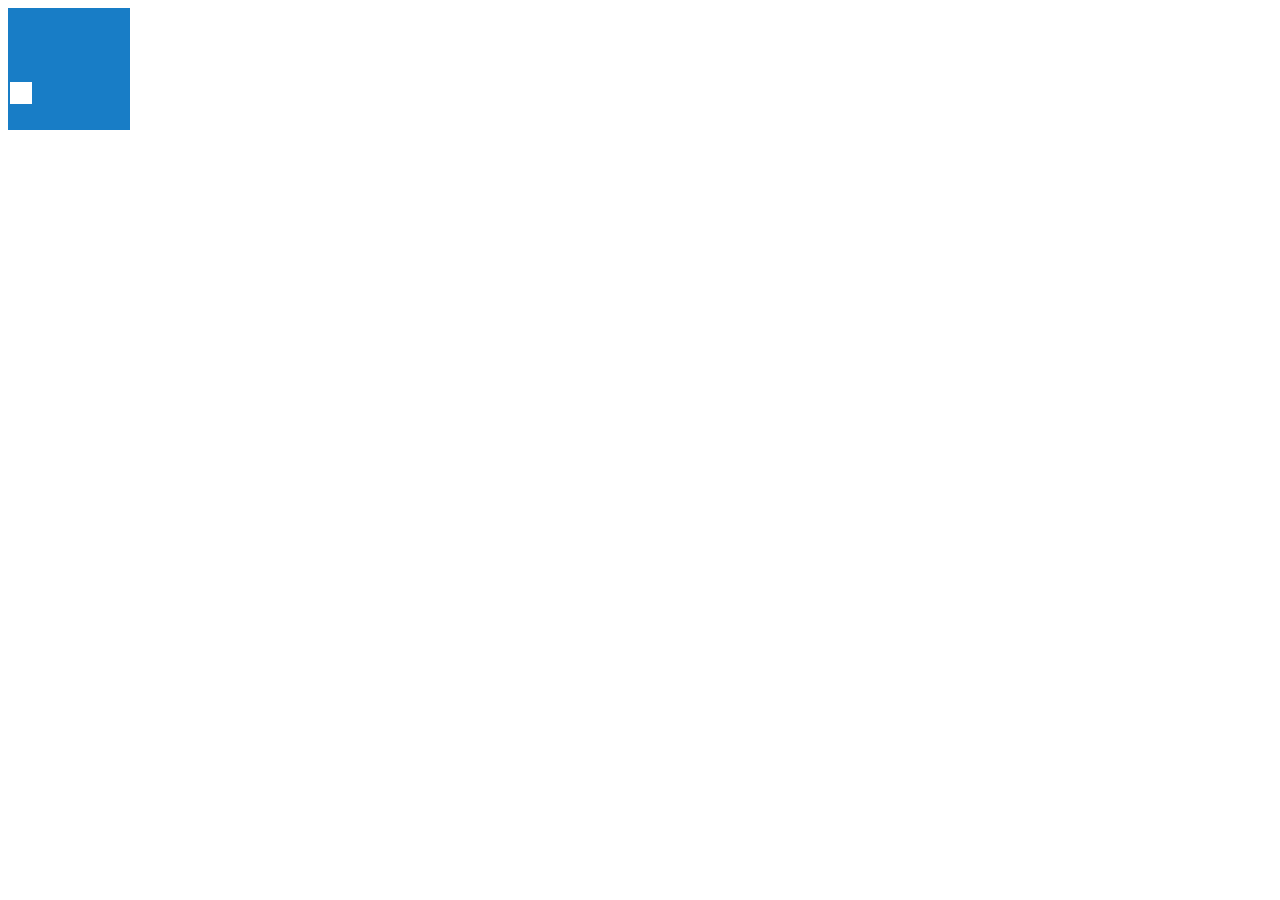
<file: Game with timer.html>
<!DOCTYPE html>
<html lang="en">
	<head>
		<meta charset="utf-8">
		<title>Memory Path</title>
		<link rel="stylesheet" type="text/css" href="style.css">
		<script>
			
			var pathArray;
			var gridArray;
			var size;
			var correct = 0;
			var level = 1;
			
			function displayGrid() {
				window.size = document.getElementById('grid').rows.length;
				
				window.gridArray = new Array(window.size);
				for (var i = 0; i < window.size; i++) {
					window.gridArray[i] = new Array(window.size);
					for (var j = 0; j < window.size; j++) {
						window.gridArray[i][j] = '';
					}
				}
				displayPath();
				
			}
			
			function displayPath() {
				window.pathArray = ["3 0", "3 1", "2 1", "1 1", "1 2", "1 3", "2 3", "2 4"]; 
				var y = document.getElementById('grid');
				var row;
				var col;
				var str;
				var cell;
				/*
				for(i = 0; i < window.size; i++){
					for(j = 0; j < window.size; j++){
						var cell = y.rows[i].cells[j];
						cell.innerHTML = '';
					}
				}
				*/
				/*
				for(i = 0; i < window.pathArray.length; i++){
					str = window.pathArray[i];
					row = parseInt(str.substring(0,1));
					col = parseInt(str.substring(2,3));
					cell = y.rows[row].cells[col];
					//y.rows[row].cells[col].style.backgroundColor = 'white';
					setTimeout('cell.style.backgroundColor = "#ffffff"', 500);
					
					window.gridArray[row][col] = 1;
					y.rows[row].cells[col].className += ' step' + i;
				}*/
				var i = 0;
				var interval = setInterval(function() {
					str = window.pathArray[i];
					row = parseInt(str.substring(0,1));
					col = parseInt(str.substring(2,3));
					cell = y.rows[row].cells[col];
					cell.style.backgroundColor = 'white';
					window.gridArray[row][col] = 1;
					y.rows[row].cells[col].className += ' step' + i;
					i++;
					if(i == window.pathArray.length) {
						clearInterval(interval);
						setTimeout(inputGrid,1000);
					}
				}, 500);
			}
			
			function inputGrid(){
				var x = document.getElementById('grid').rows.length;
				var y = document.getElementById('grid');
				
				for(i = 0; i < x; i++){
					for(j = 0; j < x; j++){
						var cell = y.rows[i].cells[j];
						//cell.className += ' row' + i + ' col' + j;
						cell.style.backgroundColor = "#0070c0";
						cell.innerHTML = '';
						cell.setAttribute('onmouseover', 'mouseOver(this)');    //for testing purposes
						cell.setAttribute('onmouseout', 'mouseOut(this)');
						cell.setAttribute('onclick', 'mouseClick(this)');
					}
				}				
			}		
			/*
			function checkStep(){
				
				return step;
			}
			*/
			// e is the tile(cell of the table) itself!!!
			function mouseClick(e) {
				
				if (e.classList.contains('step' + window.correct)){
					e.style.backgroundColor = "green";
					window.correct++;
				} else {
					if (!e.classList.contains('clicked')){
					e.style.backgroundColor = "red";
					//e.innerHTML = e.className;
					}
				}
				
				e.className += " clicked";
			}
			
			// e is the tile(cell of the table) itself!!!
			function mouseOver(e) {
				if (!e.classList.contains('clicked')){
					e.style.backgroundColor = "blue";
				}
			}
			
			// e is the tile(cell of the table) itself!!!
			function mouseOut(e) {
				if (!e.classList.contains('clicked')){
					e.style.backgroundColor = "#0070c0";
					//e.innerHTML = window.correct;
				}
			}
			
		</script>
	</head>
	<body onload="displayGrid()">
		<div id="test"></div>
		<table id="grid">
			<tr>
				<td></td>
				<td></td>
				<td></td>
				<td></td>
				<td></td>
			</tr>
			<tr>
				<td></td>
				<td></td>
				<td></td>
				<td></td>
				<td></td>
			</tr>
			<tr>
				<td></td>
				<td></td>
				<td></td>
				<td></td>
				<td></td>
			</tr>
			<tr>
				<td></td>
				<td></td>
				<td></td>
				<td></td>
				<td></td>
			</tr>
			<tr>
				<td></td>
				<td></td>
				<td></td>
				<td></td>
				<td></td>
			</tr>
		</table>
	</body>
</html>
</file>
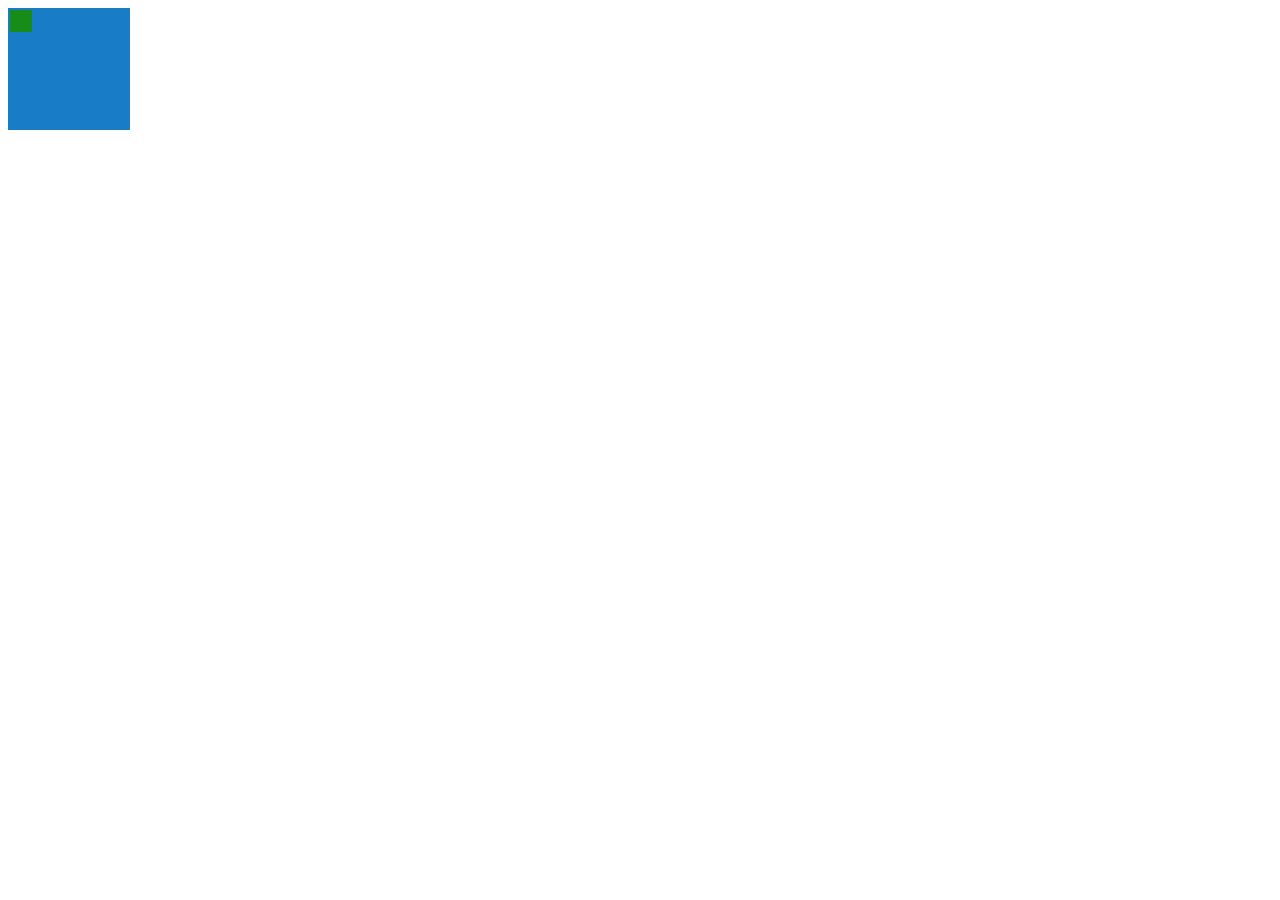
<file: randomizedPath.html>
<!DOCTYPE html>
<html lang="en">
	<head>
		<meta charset="utf-8">
		<title>Memory Path</title>
		<link rel="stylesheet" type="text/css" href="style.css">
		<script>
			//a random number to determine a number of tiles
			//from a column
			var numOfTileInCol;
			//array with reorginzied tiles in the order of the 
			//path
			var usedValuesIncol = [];
			//pointing out a startpoint in next column 
			//in order to maek a path look like sequent connect.
			var pointer;
			//the same as pointer but only for first column
			var startPoint;
			//array storage path tiles
			var path=[];
			// user input
			var input = 5;
			//array storaged every tiles.
			var tiles = [];
			//array storaged tiles in each column one at a time
			var col = [];
			//choose a direction in first column, start from top 
			// to bottom or bottom to top in a group of tiles
			var direction;
			//determine which tile is chosen 
			var randomNumber;
			//make sure pointer which'd be startpoint of column
			//and a group of sequent tiles connect at a point
			var isMatched = false;
			//determine id for each tile.
			var counter = 1;
			//generate a right size of grid based on user input
			function generateGrid(){
				//generate table to a certain size of grid
				//based on differnet user input(depended on 
				// "input" value)
				var table = document.getElementById("grid");
				var tbody = document.createElement("tbody");
				var row,column;
				var i;
				for(i=1;i<=input;i++){
					//create each row
					row = document.createElement("tr");
					//create each column in a row
					//provide mouse effects and ID to each tile
					//when those created too.
					for(var j=1;j<=input;j++){
						column = document.createElement("td");
						column.setAttribute("id",counter);
						column.className = "step"+counter;
						counter++;
						column.style.backgroundColor = "#0070c0";
						column.setAttribute('onmouseover', 'mouseOver(this)');    //for testing purposes
						column.setAttribute('onmouseout', 'mouseOut(this)');
						column.setAttribute('onclick', 'mouseClick(this)');
						row.appendChild(column);
						tiles.push(column);
					}
					tbody.appendChild(row);
				}
				table.appendChild(tbody);
			}
			//provide randomized path
			function randomizedPath(){
				counter =1;
				 //In order to create a completed path from left
				 //side to right, it is broken down into each //column and determine a random sequent path in
				 // each column at first, so below code picks 
				 // a group of tiles depended on the same column 
				 //on a grid.
				 while(counter <= input){
						for(var j=0;j<tiles.length;j++){
							if(parseInt(tiles[j].id)%input==counter){
								col.push(tiles[j]);
							}
							if(counter==input&&parseInt(tiles[j].id)%input==0){
								col.push(tiles[j]);	
							}
						}
					//first column use different variables to
					//determine a sequent blocks
					if(counter==1){
						determineFirstCol(col);
					}else{
						determineOtherCol(col);
					}
					counter++;
					col = [];
				 }
			}
			//
			function determineFirstCol(array){
				//maximize 3 blocks as the biggest possible
				//to be choosen from each column.
				numOfTileInCol = parseInt(Math.random()*3+1);
				//copy all variables from chosen array into 
				//a new array which is more flexible to use in
				//this method.
				col = array.slice(0);
				//only one tile would be chosen out of a certain
				//column
				if(numOfTileInCol==1){
					startPoint = parseInt(Math.random()*input);
					//pointer represent a startpoint, in next
					//column, so make sure the a group of tiles
					//from a first column and another group of  
					//tiles from next column attach together.
					//it looks like a sequent path
					pointer = startPoint;
					//storage chosen tiles in an array
					//to remember an exact path.
					path.push(col[startPoint]);
				//two of tiles would be chosen out of first 
				//column
				}else if(numOfTileInCol==2){
					startPoint = parseInt(Math.random()*(input-1));
					direction = parseInt(Math.random()*2);
					if(direction ==0){
						pointer = startPoint;
						path.push(col[startPoint+1]);
						path.push(col[startPoint]);
					}else{
						pointer = startPoint + 1;
						path.push(col[startPoint]);
						path.push(col[startPoint+1]);
					}
				//three of tiles'd be chosen out of first column
				}else{
					startPoint = parseInt(Math.random()*(input-2));
					direction = parseInt(Math.random()*2);
					if(direction ==0){
						pointer = startPoint;
						path.push(col[startPoint+2]);
						path.push(col[startPoint+1]);
						path.push(col[startPoint]);
					}else{
						pointer = startPoint+2;
						path.push(col[startPoint]);
						path.push(col[startPoint+1]);
						path.push(col[startPoint+2]);
					}
				}
				col = [];
			}
			//from second column
			function determineOtherCol(array){
				//maximize three blocks as the biggest possible
				numOfTileInCol = parseInt(Math.random()*3+1);
				col = array.slice(0);
				//one tile'd be selected
				if(numOfTileInCol==1){
					path.push(col[pointer]);
				//two sequent tiles'd be selected
				}else if(numOfTileInCol==2){
					//To stick previous blocks and current blocks
					//that are chosen in this column has to have
					// at least one block each other in the same 
					//'pointer'
					while(!isMatched){
						randomNumber = parseInt(Math.random()*4);
						if(randomNumber==pointer  && randomNumber+1 <=(input-1)|| randomNumber+1==pointer && randomNumber+1 <=(input-1)){
							isMatched = true;
						}
					}
					isMatched = false;
					for(i=0;i<numOfTileInCol;i++){
						usedValuesIncol[i] = randomNumber + i;
					}
					if(randomNumber==pointer){
						pointer = usedValuesIncol[1];
						path.push(col[usedValuesIncol[0]]);
						path.push(col[usedValuesIncol[1]]);
					}else{
						pointer = usedValuesIncol[0];
						path.push(col[usedValuesIncol[1]]);
						path.push(col[usedValuesIncol[0]]);
					}
				//three sequent blocks'd be selected
				}else{
					while(!isMatched){
						randomNumber = parseInt(Math.random()*3);
						if(randomNumber==pointer && randomNumber+2 <=(input-1) || randomNumber+2==pointer && randomNumber+2 <=(input-1)){
							isMatched = true;
						}
					}
					isMatched = false;
					for(i=0;i<numOfTileInCol;i++){
						usedValuesIncol[i] = randomNumber + i;
					}
					if(randomNumber ==pointer){

						pointer = usedValuesIncol[usedValuesIncol.length-1];
						path.push(col[usedValuesIncol[0]]);
						path.push(col[usedValuesIncol[1]]);
						path.push(col[usedValuesIncol[2]]);
					}else{
						
						pointer = usedValuesIncol[0];
						path.push(col[usedValuesIncol[2]]);
						path.push(col[usedValuesIncol[1]]);
						path.push(col[usedValuesIncol[0]]);
					}
				}
				usedValuesIncol = [];
				col = [];
			}
			//draw a path from 'path array' based on set timer
		function drawPath(){
			var h=0;
			var interval = setInterval(function(){
				path[h].style.backgroundColor = "green";
				//path[h].innerHTML = path[h].id;
				if(h > 0){
					path[h-1].style.backgroundColor = "#0070c0";
				}
				
				if(h == path.length-1){
					path[h].style.backgroundColor = "#0070c0";
					clearInterval(interval);
				}
				h++;
			}, 400);
		}
		function mouseClick(e) {
			if (e.classList.contains('step' + counter)){
				e.style.backgroundColor = "green";
				window.correct++;
			} else {
				if (!e.classList.contains('clicked')){
				e.style.backgroundColor = "red";
				}
			}
			e.className += " clicked";
		}
		function mouseOver(e) {
			if (!e.classList.contains('clicked')){
				e.style.backgroundColor = "blue";
			}
		}
		
		function mouseOut(e) {
			if (!e.classList.contains('clicked')){
				e.style.backgroundColor = "#0070c0";
				//e.innerHTML = window.correct;
			}
		}
		window.addEventListener("load", generateGrid, false);
		window.addEventListener("load", randomizedPath, false);	
		window.addEventListener("load", drawPath, false);
		</script>
	</head>
	<body>
		
		<table id="grid"></table>
	</body>
</html>
</file>
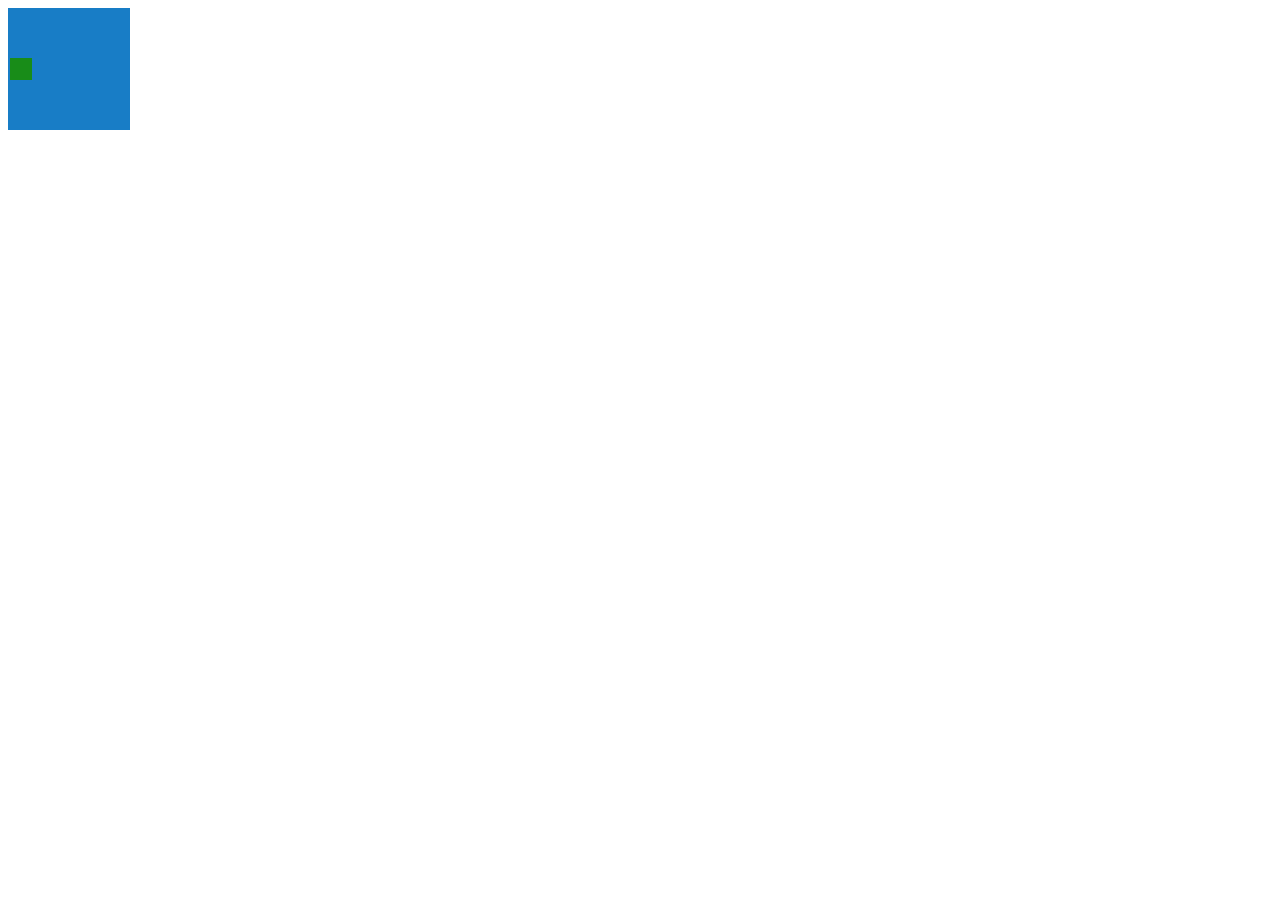
<file: randomizedPathWithTimer.html>
<!DOCTYPE html>
<html lang="en">
	<head>
		<meta charset="utf-8">
		<title>Memory Path</title>
		<link rel="stylesheet" type="text/css" href="style.css">
		<script>
			var numOfTileInCol;
			var usedValuesIncol = [];
			var k =0;
			var path=[];
			var pointer;
			var startPoint;
			var input = 5;
			var path = [];
			var tiles = [];
			var col = [];
			var direction;
			var randomNumber;
			var isMatched = false;
			var correct = 0;
			//generate a right size of grid based on user input
			function generateGrid(){
				//generate table to a certain size of grid
				//based on differnet user input(depended on 
				// "input" value)
				var table = document.getElementById("grid");
				var tbody = document.createElement("tbody");
				var row,column;
				var i;
				var counter = 1;
				for(i=1;i<=input;i++){
					//create each row
					row = document.createElement("tr");
					//create each column in a row
					//provide mouse effects and ID to each tile
					//when those created too.
					for(var j=1;j<=input;j++){
						column = document.createElement("td");
						column.setAttribute("id",counter);
						counter++;
						column.style.backgroundColor = "#0070c0";
						column.setAttribute('onmouseover', 'mouseOver(this)');    //for testing purposes
						column.setAttribute('onmouseout', 'mouseOut(this)');
						column.setAttribute('onclick', 'mouseClick(this)');
						row.appendChild(column);
						tiles.push(column);
					}
					tbody.appendChild(row);
				}
				table.appendChild(tbody);
			}
			//provide randomized path
			function randomizedPath(){
				counter =1;
				 //In order to create a completed path from left
				 //side to right, it is broken down into each //column and determine a random sequent path in
				 // each column at first, so below code picks 
				 // a group of tiles depended on the same column 
				 //on a grid.
				 while(counter <= input){
						for(var j=0;j<tiles.length;j++){
							if(parseInt(tiles[j].id)%input==counter){
								col.push(tiles[j]);
							}
							if(counter==input&&parseInt(tiles[j].id)%input==0){
								col.push(tiles[j]);	
							}
						}
					//first column use different variables to
					//determine a sequent blocks
					if(counter==1){
						determineFirstCol(col);
					}else{
						determineOtherCol(col);
					}
					counter++;
					col = [];
				 }
			}
			//
			function determineFirstCol(array){
				//maximize 3 blocks as the biggest possible
				//to be choosen from each column.
				numOfTileInCol = parseInt(Math.random()*3+1);
				//copy all variables from chosen array into 
				//a new array which is more flexible to use in
				//this method.
				col = array.slice(0);
				//only one tile would be chosen out of a certain
				//column
				if(numOfTileInCol==1){
					startPoint = parseInt(Math.random()*input);
					//pointer represent a startpoint, in next
					//column, so make sure the a group of tiles
					//from a first column and another group of  
					//tiles from next column attach together.
					//it looks like a sequent path
					pointer = startPoint;
					//storage chosen tiles in an array
					//to remember an exact path.
					path.push(col[startPoint]);
				//two of tiles would be chosen out of first 
				//column
				}else if(numOfTileInCol==2){
					startPoint = parseInt(Math.random()*(input-1));
					direction = parseInt(Math.random()*2);
					if(direction ==0){
						pointer = startPoint;
						path.push(col[startPoint+1]);
						path.push(col[startPoint]);
					}else{
						pointer = startPoint + 1;
						path.push(col[startPoint]);
						path.push(col[startPoint+1]);
					}
				//three of tiles'd be chosen out of first column
				}else{
					startPoint = parseInt(Math.random()*(input-2));
					direction = parseInt(Math.random()*2);
					if(direction ==0){
						pointer = startPoint;
						path.push(col[startPoint+2]);
						path.push(col[startPoint+1]);
						path.push(col[startPoint]);
					}else{
						pointer = startPoint+2;
						path.push(col[startPoint]);
						path.push(col[startPoint+1]);
						path.push(col[startPoint+2]);
					}
				}
				col = [];
			}
			//from second column
			function determineOtherCol(array){
				//maximize three blocks as the biggest possible
				numOfTileInCol = parseInt(Math.random()*3+1);
				col = array.slice(0);
				//one tile'd be selected
				if(numOfTileInCol==1){
					path.push(col[pointer]);
				//two sequent tiles'd be selected
				}else if(numOfTileInCol==2){
					//To stick previous blocks and current blocks
					//that are chosen in this column has to have
					// at least one block each other in the same 
					//'pointer'
					while(!isMatched){
						randomNumber = parseInt(Math.random()*4);
						if(randomNumber==pointer  && randomNumber+1 <=(input-1)|| randomNumber+1==pointer && randomNumber+1 <=(input-1)){
							isMatched = true;
						}
					}
					isMatched = false;
					for(i=0;i<numOfTileInCol;i++){
						usedValuesIncol[i] = randomNumber + i;
					}
					if(randomNumber==pointer){

						pointer = usedValuesIncol[1];
						path.push(col[usedValuesIncol[0]]);
						path.push(col[usedValuesIncol[1]]);
					}else{
						pointer = usedValuesIncol[0];
						path.push(col[usedValuesIncol[1]]);
						path.push(col[usedValuesIncol[0]]);
					}
				//three sequent blocks'd be selected
				}else{
					while(!isMatched){
						randomNumber = parseInt(Math.random()*3);
						if(randomNumber==pointer && randomNumber+2 <=(input-1) || randomNumber+2==pointer && randomNumber+2 <=(input-1)){
							isMatched = true;
						}
					}
					isMatched = false;
					for(i=0;i<numOfTileInCol;i++){
						usedValuesIncol[i] = randomNumber + i;
					}
					if(randomNumber ==pointer){

						pointer = usedValuesIncol[usedValuesIncol.length-1];
						path.push(col[usedValuesIncol[0]]);
						path.push(col[usedValuesIncol[1]]);
						path.push(col[usedValuesIncol[2]]);
					}else{
						
						pointer = usedValuesIncol[0];
						path.push(col[usedValuesIncol[2]]);
						path.push(col[usedValuesIncol[1]]);
						path.push(col[usedValuesIncol[0]]);
					}
				}
				usedValuesIncol = [];
				col = [];
			}
			//draw a path from 'path array' based on set timer
		function drawPath(){
			var h=0;
			var interval = setInterval(function(){
				path[h].style.backgroundColor = "green";
				if(h > 0){
					path[h-1].style.backgroundColor = "#0070c0";
				}
				h++;
				if(h == path.length){
					setTimeout(function(){path[h - 1].style.backgroundColor = "#0070c0"}, 400);
					clearInterval(interval);
				}
			}, 400);
		}
		function mouseClick(e) {
			if (e.classList.contains('step' + window.correct)){
				e.style.backgroundColor = "green";
				window.correct++;
			} else {
				if (!e.classList.contains('clicked')){
				e.style.backgroundColor = "red";
				}
			}
			
			e.className += " clicked";
		}
			
		function mouseOver(e) {
			if (!e.classList.contains('clicked')){
				e.style.backgroundColor = "blue";
			}
		}
		
		function mouseOut(e) {
			if (!e.classList.contains('clicked')){
				e.style.backgroundColor = "#0070c0";
				//e.innerHTML = window.correct;
			}
		}
		
		window.addEventListener("load", generateGrid, false);
		window.addEventListener("load", randomizedPath, false);	
		window.addEventListener("load", drawPath, false);
		</script>
	</head>
	<body>
		
		<table id="grid"></table>
	</body>
</html>
</file>
<file: style.css>
body{
  overflow: hidden;
  height: 100%;
  width:100%;
}

.md-scroll-mask { position: initial;}

table, th, td {
	background-color:#0070c0;
	color: #001450;
}
td {
	height:20px;
	min-width:20px;
}

/* For Michael's work */
#menupage {
    height: 100%;
    margin:  0;
    padding:  0;
    background-image: url("background2.png");
    background-size:  cover;
    background-repeat:  no-repeat;
    color: #fff;
    position:absolute;
}
#menuContainer{
    z-index: 99;
}
#headerForMenuPage{
    position: relative;
    z-index: 99;
}
#content{
    position: relative;
    z-index: 99;   
}
#menu-button {
    display: block;
    margin:  0 10% 20px 10%;
}

#logo {
    margin-left: auto;
    margin-right: auto;
    max-height: 35vh;
    max-width: 35vh;
    display: block;
    z-index: 99;
}

#popup-title {
    text-align: center;
}

#score-rank {
    display: block;
}

#high-score {
    display: inline;
    float: right;
    clear: right;
    z-index: 1;
}
/*game screen*/

#pageone{
  width:100%;
  height:100%;
  position:absolute;
  top:0px;
  left:0px;
  background-image:url(background2.png);
  z-index: 1;
}

#game-menu{
  color:white;
  opacity: 0.9;
  z-index: 99;
}
#headerForGamePage{
  width:100%;
  height:10%;
  max-height:10%;
  opacity: 0.9;
  color:white;
  background:#262829;
  position:relative;
  z-index: 99;
}
#headerForGamePage > #stageSign {
  position:absolute;
  width:25%;
  height:45%;
  margin:0;
  margin-left:-15%;
  margin-top:2%;
  padding:0;
  left:50%;
  text-align:center;
  z-index: 99;
}
#headerForGamePage > h1 {
  position:absolute;
  width:25%;
  height:45%;
  margin:0;
  margin-top:2%;
  right:0;
  padding:0;
  text-align:center;
  z-index: 99;
}


#game-screen {
    width:100%;
    margin: 0;
    padding:0;
    max-height:100%;
    z-index: 99;
}
.game-panel {
	display:table;
    width: 100%;
    text-align: center;
    margin: 0 auto;
    padding:0;
    opacity:1; 
    z-index: 99;
}
.panel {
    background-color: #262829;
    z-index: 99;
}
#actButton{
  width:100px;
  height:30px;
  font-size:18px;
  line-height: 200%;
  color:white;
  position:relative;
  background:#262829;
  opacity: 0.9;
  z-index: 99;
}
#footer{
  width:100%;
  height:10%;
  position:absolute;
  color:white;
  background:black;
  font-size:20px;
  opacity: 0.8;
  border: none;
  bottom:0;
  z-index: 99;
  
}

#footer > #life{
  margin:0 0 0 2%;
  padding:0 0 0 2em;
  float:left;
  line-height: 30%;
  font-size:20px;
  line-height: 300%;
  background-image:url(life.jpg);
  background-repeat:no-repeat;
  background-size:auto 50%;
  background-position:left center;
  z-index: 99;
}
#footer >#score{
  margin:0;
  padding:0 2% 0 2em;
  float:right;
  text-align: right;
  line-height: 300%;
  font-size:20px;
  background-image:url(star.jpeg);
  background-repeat:no-repeat;
  background-size:auto 50%;
  background-position:left center;
  z-index: 99;
} 
.spaceDog{
    visibility: hidden;
    height: 250px;
    width: 250px;
    position: absolute;
    top: 50%;
    left: 50%;
    z-index:-1;
    background-image:url("dogspace.png");
    background-size: cover;
    margin:-100px 0px 0px -100px;
    -webkit-animation:spin 4s linear infinite;
    -moz-animation:spin 4s linear infinite;
    animation:spin 4s linear infinite;
}
@-ms-keyframes spin {
    from { -ms-transform: rotate(0deg); }
    to { -ms-transform: rotate(360deg); }
}
@-moz-keyframes spin {
    from { -moz-transform: rotate(0deg); }
    to { -moz-transform: rotate(360deg); }
}
@-webkit-keyframes spin {
    from { -webkit-transform: rotate(0deg); }
    to { -webkit-transform: rotate(360deg); }
}
@keyframes spin {
    from {
        transform:rotate(0deg);
    }
    to {
        transform:rotate(360deg);
    }
}
/*twinkling stars*/
@keyframes move-twink-back {
    from {background-position:0 0;}
    to {background-position:-10000px 5000px;}
}
@-webkit-keyframes move-twink-back {
    from {background-position:0 0;}
    to {background-position:-10000px 5000px;}
}
@-moz-keyframes move-twink-back {
    from {background-position:0 0;}
    to {background-position:-10000px 5000px;}
}
@-ms-keyframes move-twink-back {
    from {background-position:0 0;}
    to {background-position:-10000px 5000px;}
}
/*for tile animation*/
@keyframes walk-east {
    from { background-position: 0px; }
    to { background-position: -960px; }
  }
  @-webkit-walk-east {
    from { background-position: 0px; }
    to { background-position: -960px; }
  }
  @-moz-walk-east {
    from { background-position: 0px; }
    to { background-position: -960px; }
  }
  @-ms-walk-east {
    from { background-position: 0px; }
    to { background-position: -960px; }
  }
#menupage, #twinkling, #twinkling2  {
  position:absolute;
  top:0;
  left:0;
  right:0;
  bottom:0;
  width:100%;
  height:100%;
  display:block;
  
}

#menupage {
  background:#000 
  url(background2.png)
   repeat top center;
  z-index:1;
}

#twinkling, #twinkling2{
  background:transparent url(http://www.script-tutorials.com/demos/360/images/twinkling.png) repeat top center;
  z-index:-10;
  -moz-animation:move-twink-back 200s linear infinite;
  -ms-animation:move-twink-back 200s linear infinite;
  -o-animation:move-twink-back 200s linear infinite;
  -webkit-animation:move-twink-back 200s linear infinite;
  animation:move-twink-back 200s linear infinite;
}

#grid{
    position: relative;
    opacity: 0.9;
}
#gameover{
    position: relative;
    
}
#clear{
    position: relative;
    
}


#puzzleover {
	position: relative;
}

#clear, #gameover, #puzzleover {
    text-align: center;
}

.rslides {
  position: relative;
  list-style: none;
  overflow: hidden;
  width: 100%;
  padding: 0;
  margin: 0;
  }

.rslides li {
  -webkit-backface-visibility: hidden;
  position: absolute;
  display: none;
  width: 100%;
  left: 0;
  top: 0;
  }

.rslides li:first-child {
  position: relative;
  display: block;
  float: left;
  }

.rslides img {
  display: block;
  height: auto;
  float: left;
  width: 100%;
  border: 0;
  }
</file>
